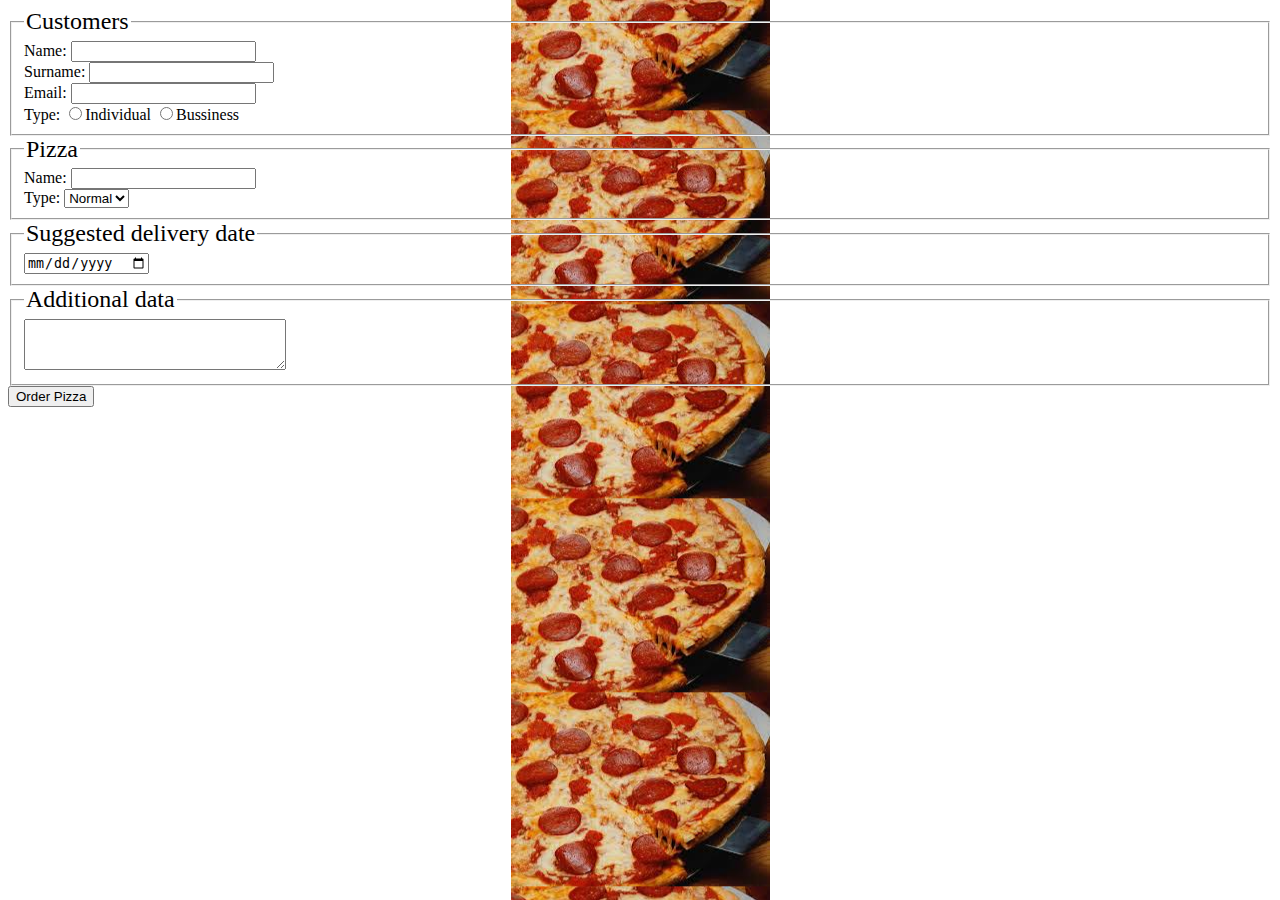
<file: WebContent/index.html>
<!DOCTYPE html>
<html>
<head>
<meta charset="UTF-8">
<link rel="stylesheet" href="mycss.css">
<title>Insert title here</title>
</head>
<body>
	<form
		action="file:///C:/Users/Comarch/Documents/jdbc/Pizza/WebContent/table.html"
		method="post">
		<div>

			<fieldset>
				<legend>Customers</legend>
				<div>
					<label for="name">Name:</label> <input type="text" id="name">
				</div>
				<div>
					<label for="surname">Surname:</label> <input type="text"
						id="surname">
				</div>
				<div>
					<label for="email">Email:</label> <input type="text" id="email">
				</div>
				<div id="radio-button">
					<label for="individual">Type:</label> <input type="radio"
						value="Individual" name="group" id="individual">Individual
					<input type="radio" name="group" id="bussiness">Bussiness
				</div>
			</fieldset>

			<fieldset>
				<legend>Pizza</legend>
				<div>
					<label for="Name">Name:</label> <input type="text" id="Name">
				</div>

				<div>
					<label for="type">Type:</label> <select>
						<option value="Normal">Normal</option>
						<option value="Large">Large</option>
						<option value="Big">Big</option>
					</select>
				</div>
			</fieldset>

			<fieldset>
				<legend>Suggested delivery date</legend>
				<label for="date"></label> <input type="date" id="date">
			</fieldset>

			<fieldset>
				<legend>Additional data</legend>
				<label for="additional"></label>
				<textarea rows="3" cols="30"></textarea>
			</fieldset>

			<div>
				<form
					action="file:///C:/Users/Comarch/Documents/jdbc/Pizza/WebContent/table.html">
					<input type="submit" value="Order Pizza">
				</form>
			</div>

		</div>
	</form>

</body>
</html>
</file>
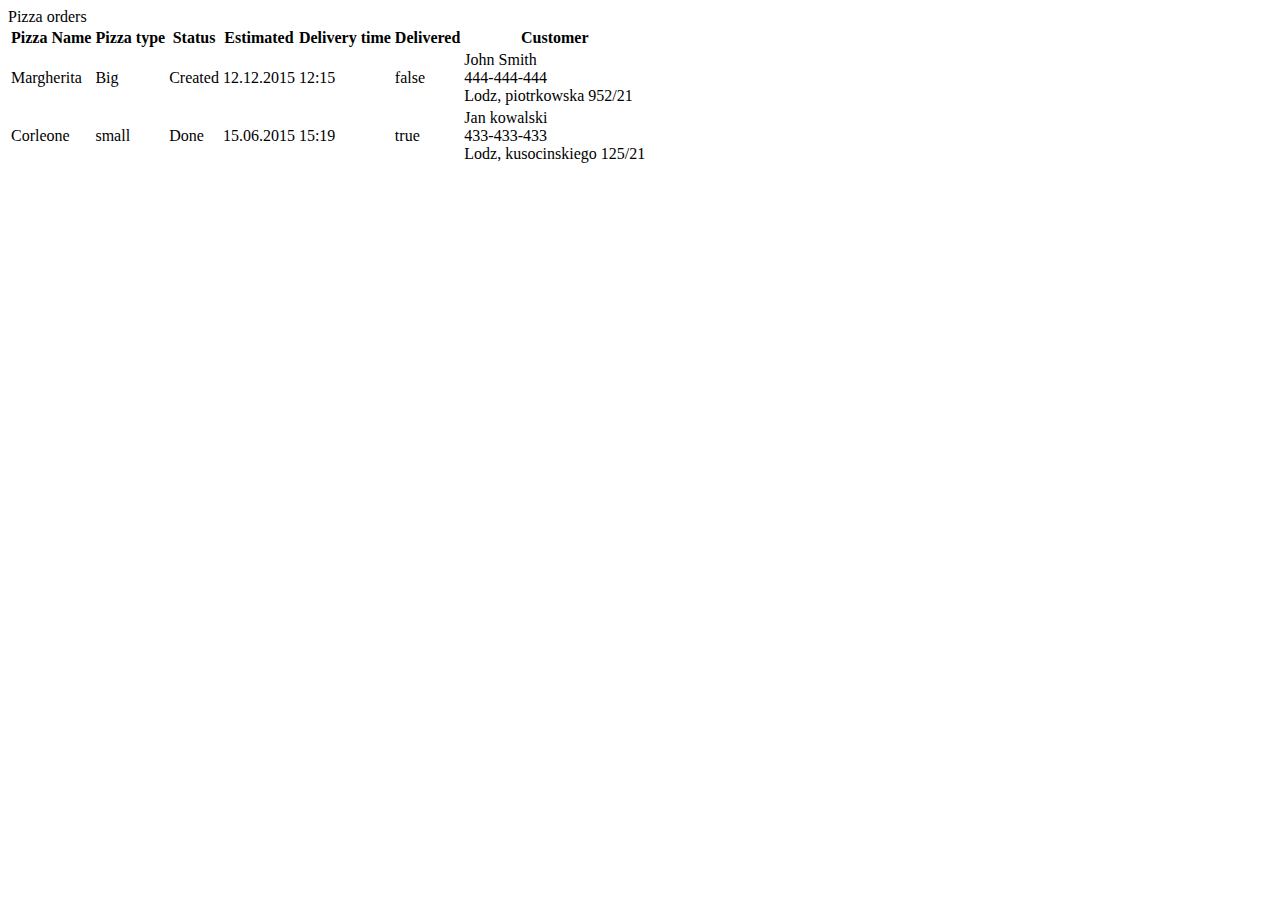
<file: WebContent/table.html>
<!DOCTYPE html>
<html>
<head>
<meta charset="UTF-8">
<title>Insert title here</title>
<link rel="stylesheet" href="../css/bootstrap-theme.css">
</head>
<body>
</head>
<body>
	<div id="pizzaOrders">Pizza orders</div>
	<table style=""
		"background-image:url(pobrane.jpg); 
background-repeat:no-repeat;";"width: 100%" id="table">
		<div>
		<tr id="header">
			<th>Pizza Name</th>
			<th>Pizza type</th>
			<th>Status</th>
			<th>Estimated</th>
			<th>Delivery time</th>
			<th>Delivered</th>
			<th>Customer</th>
		</tr>
		</div>
		<div id="lineSeparator"></div>
		<div>
		<tr>
			<td>Margherita</td>
			<td>Big</td>
			<td>Created</td>
			<td>12.12.2015</td>
			<td>12:15</td>
			<td>false</td>
			<td>John Smith<br> 444-444-444 <br> Lodz, piotrkowska
				952/21
			</td>
		</tr>
		</div>
		<div>
		<tr>
			<td>Corleone</td>
			<td>small</td>
			<td>Done</td>
			<td>15.06.2015</td>
			<td>15:19</td>
			<td>true</td>
			<td>Jan kowalski<br> 433-433-433 <br> Lodz,
				kusocinskiego 125/21
			</td>
		</tr>
		</div>
	</table>
	<div id="lineSeparator"></div>
</body>

</html>
</file>
<file: WebContent/mycss.css>
@CHARSET "UTF-8";

 body {
 	background-image: url(pizza.jpg); background-repeat: repeat-y; background-position: center;
 	
 }
 legend {
 	font-size: x-large;
 	font-family: fantasy;
 }
 
 #individual {
 	background-color: black;
 	
 }
</file>
